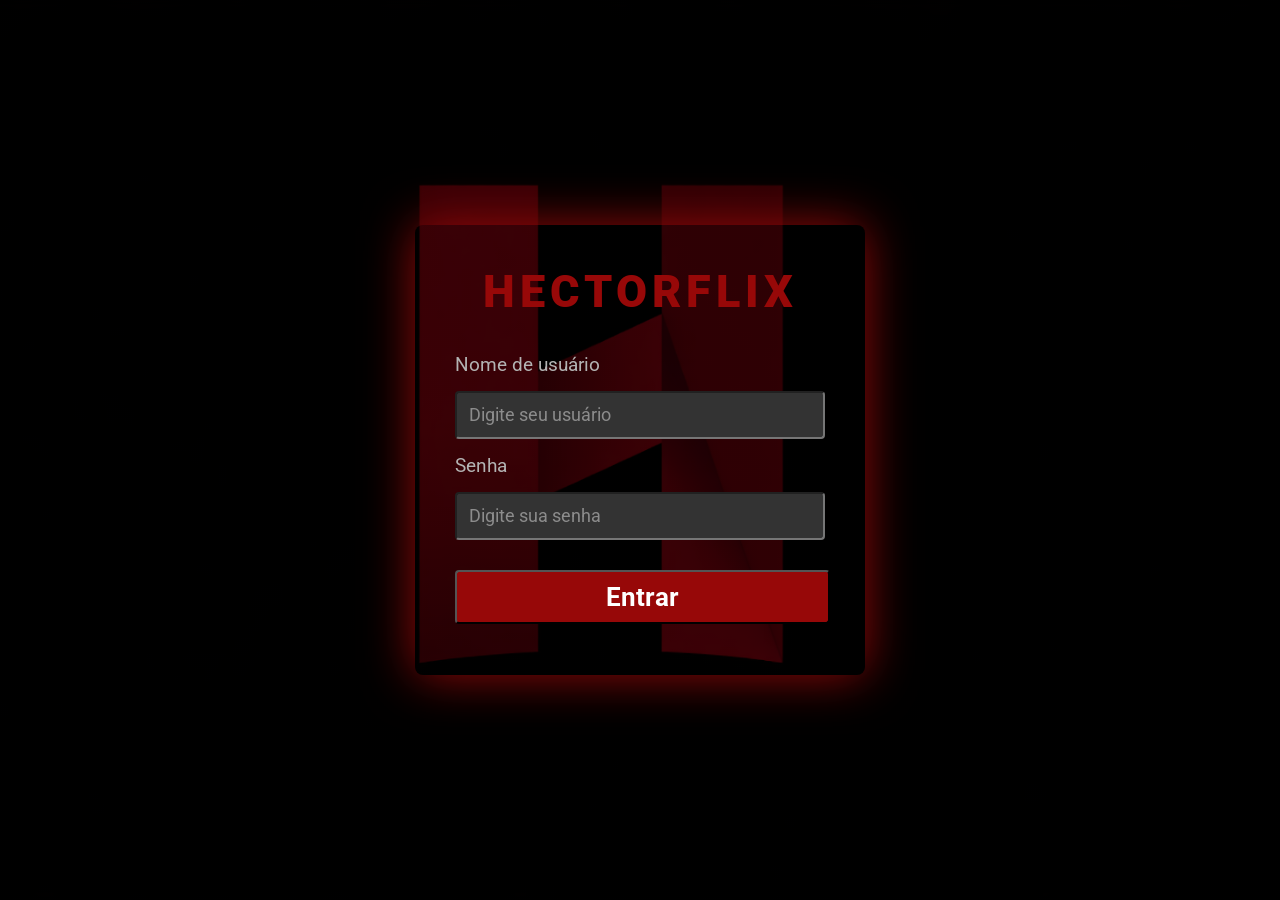
<file: login.html>
<!DOCTYPE html>
<html lang="pt-br">
<head>
    <meta charset="UTF-8">
    <meta name="viewport" content="width=device-width, initial-scale=1.0">
    <link rel="stylesheet" href="style.css">
    <!-- Fonte -->
    <link rel="preconnect" href="https://fonts.googleapis.com">
    <link rel="preconnect" href="https://fonts.gstatic.com" crossorigin>
    <link href="https://fonts.googleapis.com/css2?family=Roboto:wght@300;400;700;900&display=swap" rel="stylesheet">

    <link rel="stylesheet" href="style.css">
    <title>Login | HectorFlix</title>
</head>
<body>

    <div class="login-container">
        <h1 class="logo">HECTORFLIX</h1>

        <form class="login-form">
            <label for="username">Nome de usuário</label>
            <input type="text" id="username" placeholder="Digite seu usuário">

            <label for="password">Senha</label>
            <input type="password" id="password" placeholder="Digite sua senha">
        </form>
            
        <form class="btn" action="./index.html"> 
            <input type="submit" value="Entrar" >
        </form>
    </div>

</body>
</html>
</file>
<file: style.css>
:root {
    --main-color: #970808;
    --black: #000000;
    --dark: #141414;
    --white: #ffffff;
}

* {
    margin: 0;
    padding: 0;
    box-sizing: border-box;
    font-family: "Roboto", sans-serif;
}

body {
    background: linear-gradient(rgba(0,0,0,0.75), rgba(0,0,0,0.75)),
                url("img/ChatGPT\ Image\ 4\ de\ fev.\ de\ 2026\,\ 10_32_49.png");
    background-size: cover;
    background-position: center;
    height: 100vh;

    display: flex;
    align-items: center;
    justify-content: center;
}

.login-container {
    padding: 40px;
    width: 450px;
    height: 450px;
    border-radius: 8px;
    box-shadow: 0 0 50px var(--main-color);
    text-align: center;
}

.logo {
    color: var(--main-color);
    font-size: 2.8rem;
    font-weight: 900;
    letter-spacing: 5px;
    margin-bottom: 35px;
}

.login-form {
    display: flex;
    flex-direction: column;
    gap: 15px;
}

.login-form label {
    text-align: left;
    color: #b3b3b3;
    font-size: 1.2rem;
}

.login-form input {
    padding: 12px;
    border-radius: 4px;
    background-color: #333;
    color: var(--white);
    font-size: 1.1rem;
}

.login-form input::placeholder {
    color: #8c8c8c;
}

.login-form input:focus {
    outline: 2px solid var(--main-color);
}

/* Botão */
.btn input {
    margin-top: 30px;
    padding: 10px 9.3rem;
    background-color: var(--main-color);
    color: var(--white);
    font-size: 1.6rem;
    font-weight: 700;
    border-radius: 4px;
    cursor: pointer;
}

.btn input:hover {
    background-color: var(--dark);
    transition: 0.5s;
}

.btn input:hover {
    color: var(--main-color);
    transition: 0.5s;
}
</file>
